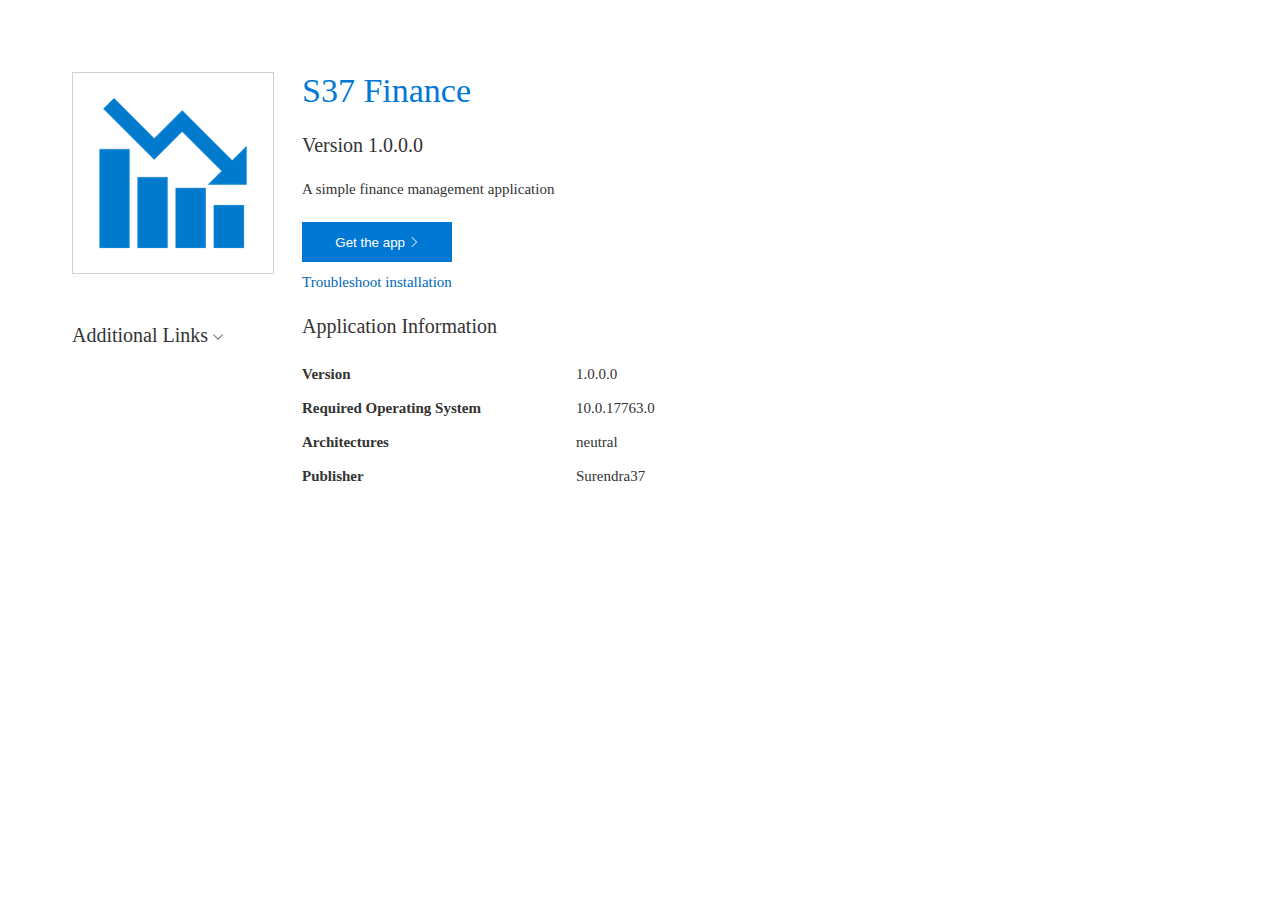
<file: html/portfolios/finance/index.html>
<html lang="en"><head>    <meta charset="utf-8" />    <meta http-equiv="X-UA-Compatible" content="IE=edge">    <title>        S37 Finance    </title>    <style>body{    padding:5%;    display:flex;    font-family: Segoe UI;    line-height: normal;    color:#333333;    font-size:15px;}.t{    border:1px solid red;}.left-col{    flex: 0 0 200px;}.right-col{    flex: 1 1 30px;    max-width:650px;}img{    width:200px;    height:200px;    border: 1px solid #D2D2D2;}.additional-links-title{    margin-top:50px;    margin-bottom:20px;}.lg{    font-size:20px;}.xl{    font-size:34px;}button{    background-color:#0078D4;    color:#FFFFFF;    text-align:center;    width:150px;    height:40px;    border:none;    outline:none;    cursor: pointer;}a{    color: #0067B8;    text-decoration:none;    cursor: pointer;}.dark-blue{    color: #0078D4}.mb-24{    margin-bottom:24px;}.mr-28{    margin-right:28px;}.mb-12{    margin-bottom:12px;}.mb-28{    margin-bottom:28;}.key{    font-weight: bold;    margin-right:24px;    }.value{    flex: 0 0 }.info-row{    display:flex;}.info-row > div{    flex: 0 0 250px;}.mr-24{    margin-right:24px;}.alinks > a{    margin-bottom:15px;    display:block;}@font-face {    font-family: 'FabricMDL2Icons';    src: url('[data-uri]') format('truetype');  }    .ms-Icon {    -moz-osx-font-smoothing: grayscale;    -webkit-font-smoothing: antialiased;    font-family: 'FabricMDL2Icons';    font-style: normal;    font-weight: normal;    speak: none;  }    .ms-Icon--ChevronDown:before{ content: "\E70D"; }  .ms-Icon--ChevronUp:before{ content: "\E70E"; }  .ms-Icon--ChevronRight:before { content: "\E76C"; }  .alinks{    max-height:0px;    transition: max-height .2s ease-out;    overflow:hidden;  }  input#achk:checked + .alinks{    height:auto;    max-height:400px;    transition: max-height .5s ease-in !important;  }  .sm{      font-size:10px;  }  label{      cursor: pointer;  }  .dlbuttons > a{   margin-right: 5px;  }  .app-image{        background-color:transparent;  }</style></head><body class="body">    <div class="left-col mr-28">        <img alt='application image' class='app-image' src='[data-uri]'>        <div class="lg additional-links-title">            <label for="achk">                    Additional Links                    <i class="ms-Icon--ChevronDown ms-Icon sm"></i>            </label>        </div>        <input type="checkbox" id="achk" style="display:none;">        <div class="alinks">            <a href='http://surendra37.com.np/portfolios/finance/Surendra37.Finance.Packaging_1.0.0.0_Test/Surendra37.Finance.Packaging_1.0.0.0_AnyCPU.cer'>Publisher Certificate</a><a href='http://surendra37.com.np/portfolios/finance/Surendra37.Finance.Packaging.appinstaller'>App Installer File</a><a href='http://surendra37.com.np/portfolios/finance/Surendra37.Finance.Packaging_1.0.0.0_Test/Surendra37.Finance.Packaging_1.0.0.0_AnyCPU.msixbundle'>Package Bundle</a>        </div>    </div>    <div class="right-col">        <div class="app-title xl  mb-24 dark-blue">            S37 Finance        </div>        <div class="app-version lg mb-24">            Version            1.0.0.0        </div>        <div class="app-description mb-24">            A simple finance management application        </div>        <div class="mb-12 dlbuttons">            <a href='ms-appinstaller:?source=http://surendra37.com.np/portfolios/finance/Surendra37.Finance.Packaging.appinstaller'><button>Get the app <i class='ms-Icon ms-Icon--ChevronRight sm'></i></button></a>        </div>        <div class="mb-24">            <a href="https://go.microsoft.com/fwlink/?linkid=870616">                Troubleshoot installation            </a>        </div>        <div class="mb-28 lg">            Application Information        </div>        <div class="info-table">            <div class="info-row">                <div class="key">                    Version                </div>                <div class="value">                    1.0.0.0                </div>            </div>            <br/>            <div class="info-row">                <div class="key">                    Required Operating System                </div>                <div class="value">                    10.0.17763.0                </div>            </div>            <br/>            <div class="info-row">                <div class="key">                    Architectures                </div>                <div class="value">                    neutral                </div>            </div>            <br/>            <div class="info-row">                <div class="key">                    Publisher                </div>                <div class="value">                    Surendra37                </div>            </div>        </div>    </div></body></html>
</file>
